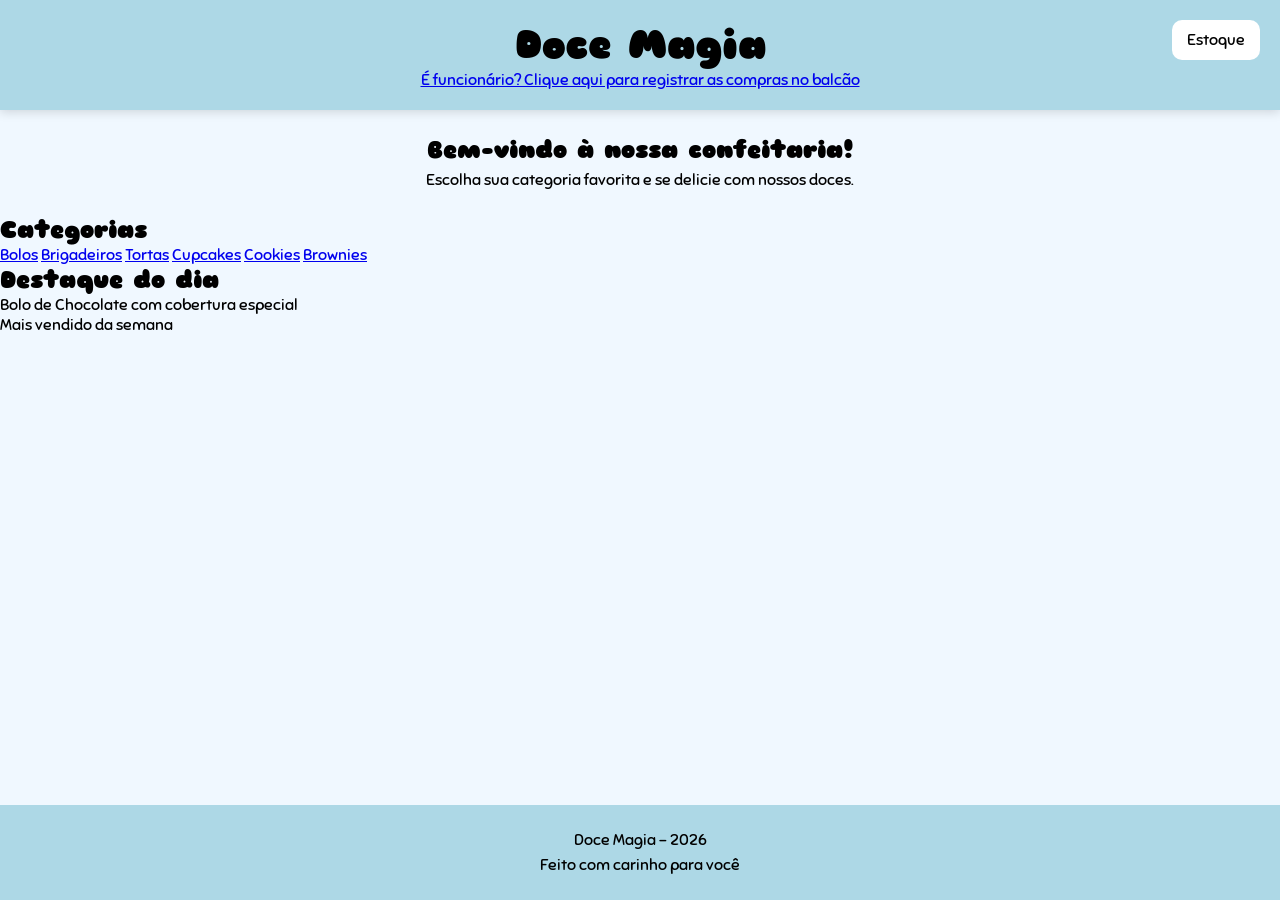
<file: index.html>
<!doctype html>

<html lang="pt-BR">
  <head>
    <meta charset="UTF-8" />
    <meta name="viewport" content="width=device-width, initial-scale=1.0" />
    <title>Doce Magia</title>

    <link rel="stylesheet" href="./styles/index.css" />
  </head>
  <body>
    <header>
      <h1>Doce Magia</h1>
      <a href="./pages/estoque.html" class="btn-estoque"> Estoque </a>
      <a href="./pages/balcao.html" class="btn-compras-no-balcão">
        É funcionário? Clique aqui para registrar as compras no balcão
      </a>
    </header>

    <section class="banner">
      <h2>Bem-vindo à nossa confeitaria!</h2>
      <p>Escolha sua categoria favorita e se delicie com nossos doces.</p>
    </section>

    <main>
      <section class="categorias">
        <h2>Categorias</h2>

        <div class="cards">
          <a class="card" href="./pages/bolos.html">Bolos</a>
          <a class="card" href="./pages/brigadeiro.html">Brigadeiros</a>
          <a class="card" href="./pages/torta.html">Tortas</a>
          <a class="card" href="./pages/cupcake.html">Cupcakes</a>
          <a class="card" href="./pages/cookie.html">Cookies</a>
          <a class="card" href="./pages/brownie.html">Brownies</a>
        </div>
      </section>

      <section class="destaque">
        <h2>Destaque do dia</h2>

        <div class="box-destaque">
          <p>Bolo de Chocolate com cobertura especial</p>
          <p>Mais vendido da semana</p>
        </div>
      </section>
    </main>
    <footer>
      <p>Doce Magia - 2026</p>
      <p>Feito com carinho para você</p>
    </footer>
  </body>
</html>
</file>
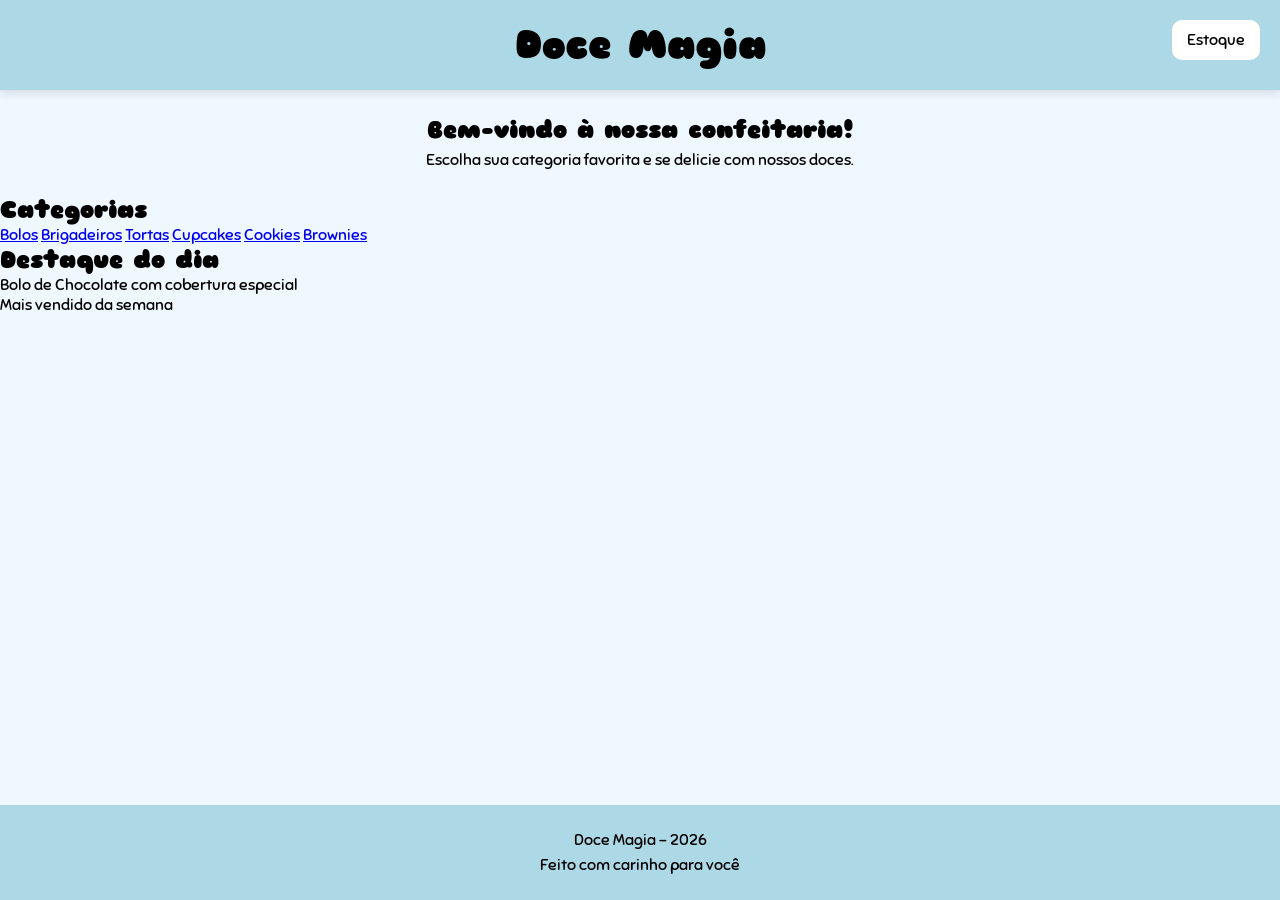
<file: pages/index.html>
<!DOCTYPE html>

<html lang="pt-BR">
<head>
    <meta charset="UTF-8">
    <meta name="viewport" content="width=device-width, initial-scale=1.0">
    <title>Doce Magia</title>

<link rel="stylesheet" href="../styles/index.css" />
</head>
<body>
<header>
    <h1>Doce Magia</h1>
    <a href="estoque.html" class="btn-estoque">
        Estoque
    </a>
</header>

<section class="banner">
    <h2>Bem-vindo à nossa confeitaria!</h2>
    <p>Escolha sua categoria favorita e se delicie com nossos doces.</p>
</section>

<main>

<section class="categorias">

    <h2>Categorias</h2>

    <div class="cards">

        <a class="card" href="./index2.html">Bolos</a>
        <a class="card" href="#">Brigadeiros</a>
        <a class="card" href="#">Tortas</a>
        <a class="card" href="#">Cupcakes</a>
        <a class="card" href="#">Cookies</a>
        <a class="card" href="#">Brownies</a>

    </div>

</section>

<section class="destaque">

    <h2>Destaque do dia</h2>

    <div class="box-destaque">
        <p>Bolo de Chocolate com cobertura especial</p>
        <p>Mais vendido da semana</p>
    </div>

</section>
</main>
<footer>
    <p>Doce Magia - 2026</p>
    <p>Feito com carinho para você</p>
</footer>
</body>
</html>
</file>
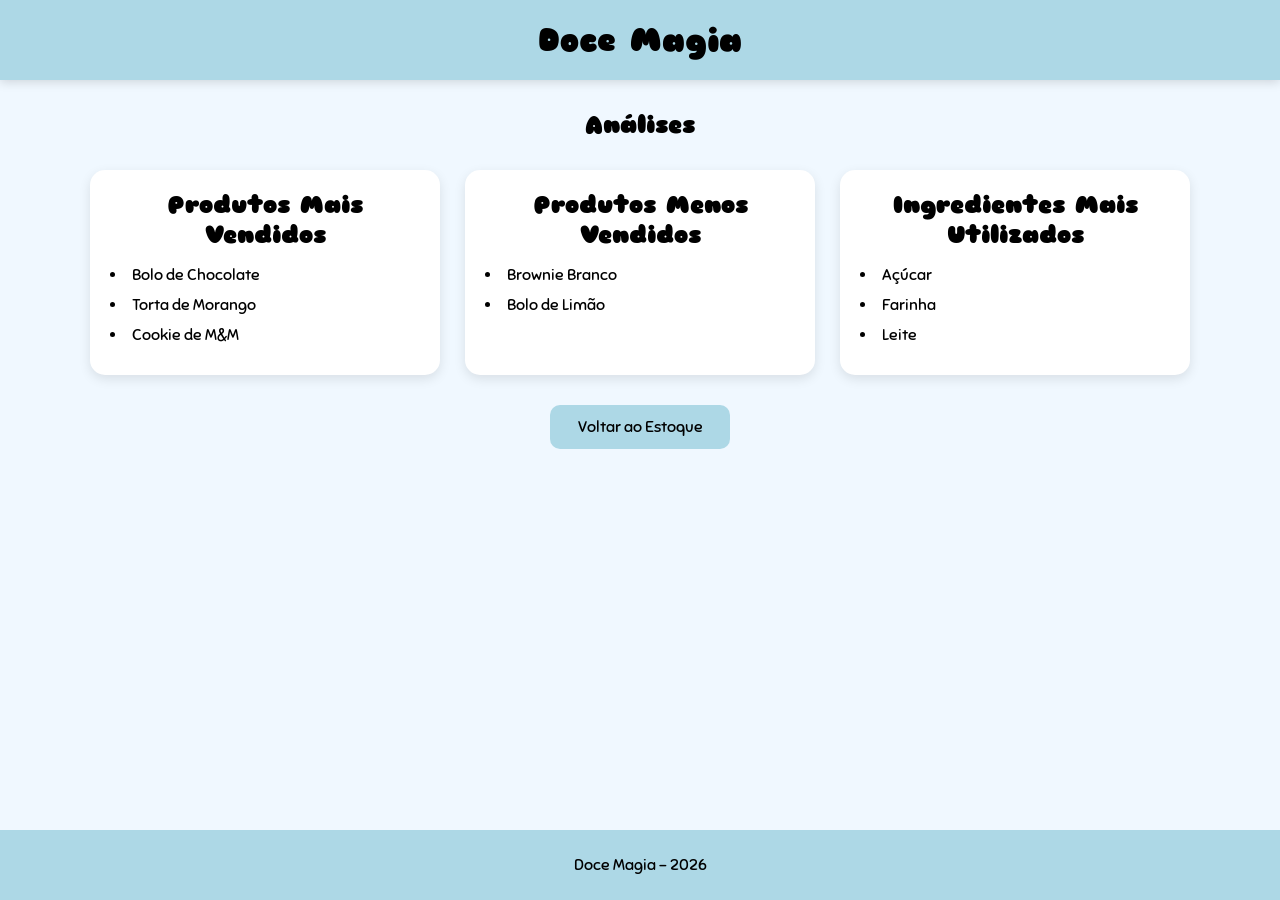
<file: pages/analises.html>
<body>

<header>
    <h1>Doce Magia</h1>

<link rel="stylesheet" href="../styles/analises.css" />
</header>

<main>

    <h2 class="titulo">Análises</h2>

    <section class="analises">

        <div class="card-analise">
            <h2>Produtos Mais Vendidos</h2>

            <ul>
                <li>Bolo de Chocolate</li>
                <li>Torta de Morango</li>
                <li>Cookie de M&M</li>
            </ul>
        </div>

        <div class="card-analise">
            <h2>Produtos Menos Vendidos</h2>

            <ul>
                <li>Brownie Branco</li>
                <li>Bolo de Limão</li>
            </ul>
        </div>

        <div class="card-analise">
            <h2>Ingredientes Mais Utilizados</h2>

            <ul>
                <li>Açúcar</li>
                <li>Farinha</li>
                <li>Leite</li>
            </ul>
        </div>

    </section>

    <a href="estoque.html" class="btn-voltar">
        Voltar ao Estoque
    </a>

</main>

<footer>
    <p>Doce Magia - 2026</p>
</footer>

</body>
</file>
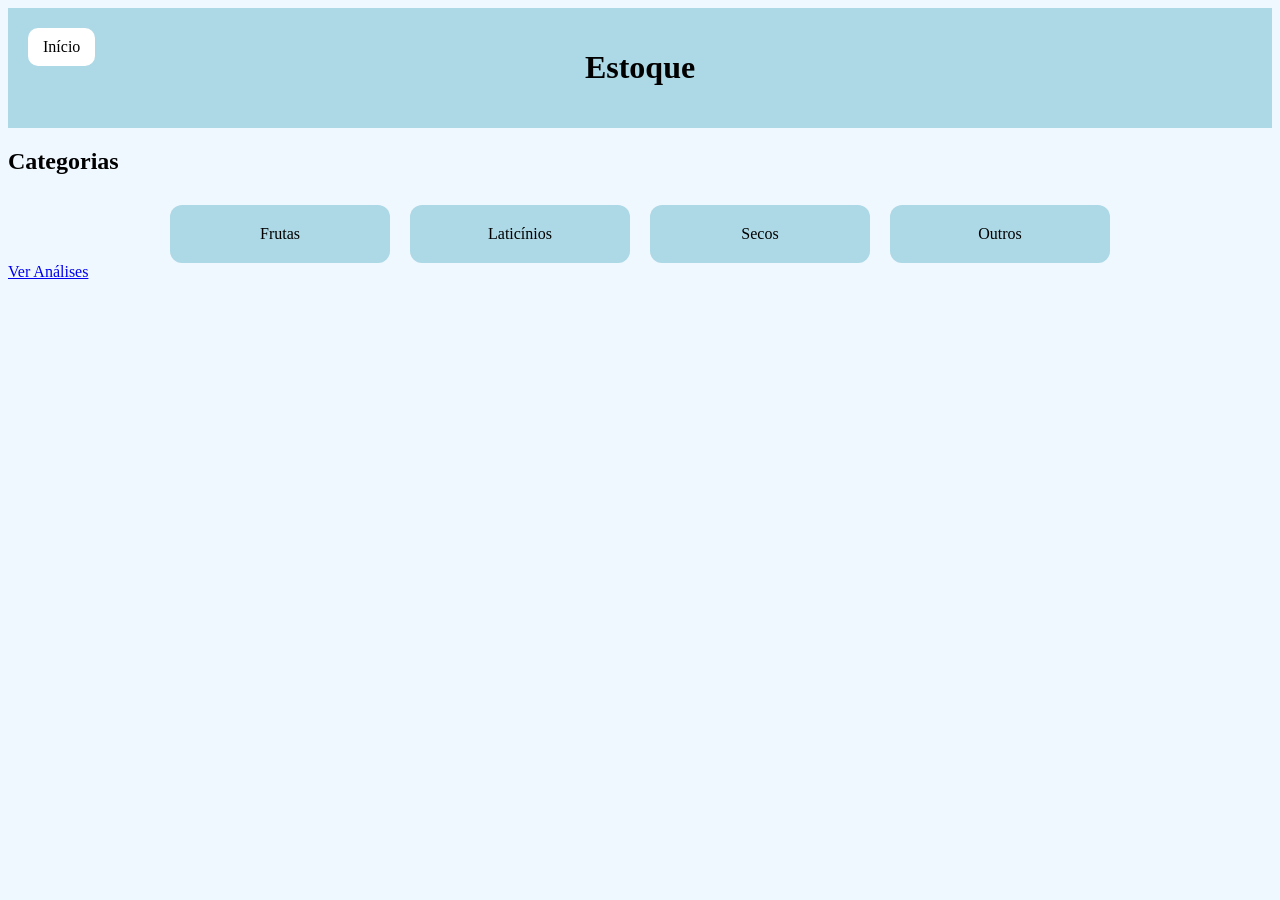
<file: pages/estoque.html>
<!DOCTYPE html>
<html lang="pt-BR">

<head>
    <meta charset="UTF-8">
    <title>Estoque</title>

    <link rel="stylesheet" href="../styles/estoque.css">
</head>

<body>

<header>
    <h1>Estoque</h1>
    <a href="index.html" class="btn-inicio">
    Início
    </a>
</header>

<main>

<h2>Categorias</h2>

<div class="cards">

    <a class="card" href="estoque-frutas.html">
        Frutas
    </a>

    <a class="card" href="estoque-laticinios.html">
        Laticínios
    </a>

    <a class="card" href="estoque-secos.html">
        Secos
    </a>

    <a class="card" href="estoque-outros.html">
        Outros
    </a>

</div>

<a class="btn-analises" href="analises.html">
    Ver Análises
</a>

</main>

</body>
</html>
</file>
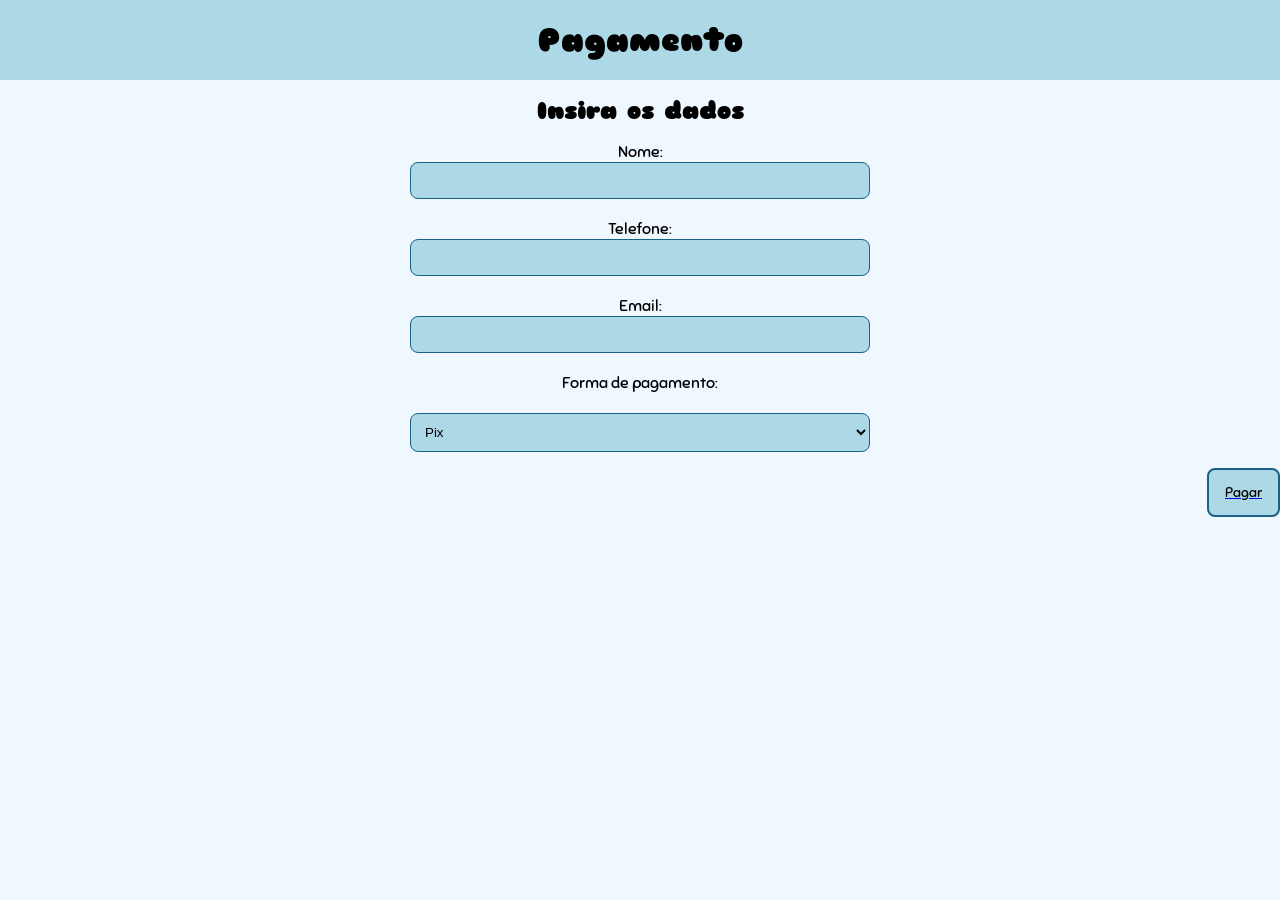
<file: pages/pagamento.html>
<!DOCTYPE html>
<html lang="pt-BR">
<head>
    <meta charset="UTF-8">
    <meta name="viewport" content="width=device-width, initial-scale=1.0">
    <title>Document</title>
    <link rel="stylesheet" href="../styles/pagamento.css">
</head>
<body>
    <header>
        <h1>Pagamento</h1>
    </header>

    <main>
        <h2>Insira os dados</h2>
        <form action="URL" method="post" class="formulario">
            <div>
                <label for="nome">Nome: </label>
                <input type="text" id="nome" name="nome" required>
            </div>

            <div>
                <label for="telefone"> Telefone: </label>
                <input type="tel" id="telefone" name="tel" required>
            </div>

            <div>
                <label for="email">Email: </label>
                <input type="email" id="email" name="email" required>
            </div>

            <label for="pagamento">Forma de pagamento: </label>
            <select id="pagamento" name="formaPagamento" required>
                <option value="pix">Pix</option>
                <option value="cartão credito">Cartão de Crédito</option>
                <option value="boleto">Boleto</option>
            </select>
        </form>
        <a href="trajeto.html">
            <button class="pagar">Pagar</button>
        </a>
    </main>
    
</body>
</html>
</file>
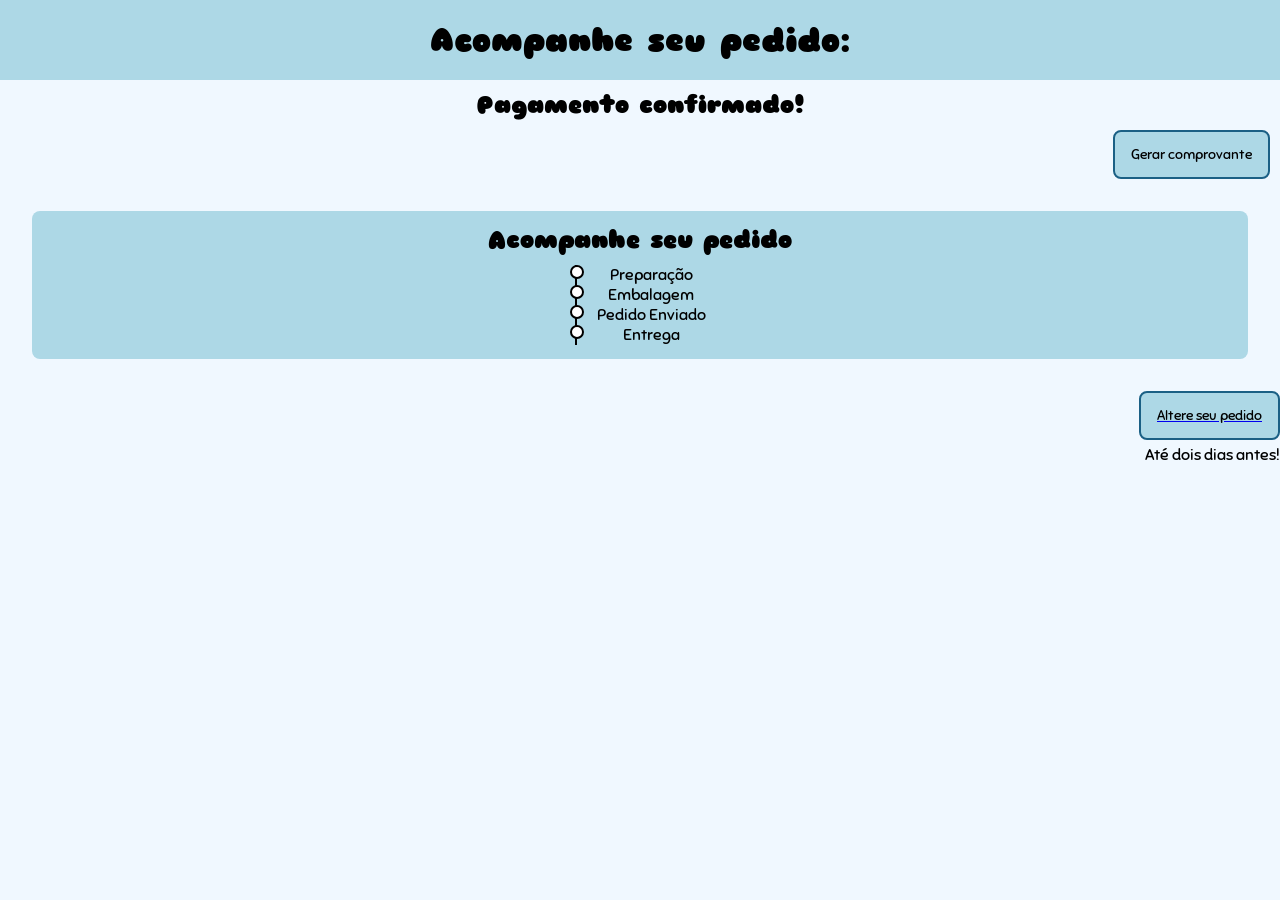
<file: pages/trajeto.html>
<!DOCTYPE html>
<html lang="pt-BR">
<head>
    <meta charset="UTF-8">
    <meta name="viewport" content="width=device-width, initial-scale=1.0">
    <title>Trajeto do pedido</title>
    <link rel="stylesheet" href="../styles/trajeto.css">
</head>
<body>
    <h1>Acompanhe seu pedido: </h1>
    <section class="pago">
        <h2>Pagamento confirmado!</h2>
        <button class="btn">Gerar comprovante</button>
    </section>
    <section class="pedido">
        <h2>Acompanhe seu pedido</h2>
        <ul class="timeline">
            <li class="etapa ">Preparação</li>
            <li class="etapa ">Embalagem</li>
            <li class="etapa ">Pedido Enviado</li>
            <li class="etapa ">Entrega</li>
        </ul>
    </section>
    <div class="alterar">
        <a href="index.html">
            <button class="btn">Altere seu pedido</button>
        </a>
        <p class="legenda">Até dois dias antes!</p>
    </div>

    
</body>
</html>
</file>
<file: styles/index.css>
@import url('https://fonts.googleapis.com/css2?family=Sniglet:wght@400;800&display=swap');

*{
box-sizing: border-box;
margin: 0;
padding: 0;
}

body{
background-color: aliceblue;
min-height: 100vh;
display: flex;
flex-direction: column;
font-family: 'Sniglet', cursive;
}

header{
background-color: lightblue;
padding: 20px;
text-align: center;
box-shadow: 0 2px 10px rgba(0,0,0,0.15);
}

h1{
font-size: 2.5rem;
}

.subtitulo{
margin-top: 5px;
font-size: 1.4rem;
}

main{
flex: 1;
}

.banner{
text-align: center;
padding: 25px;
}

.banner h2{
margin-bottom: 5px;
}

.tudo{
    display: flex;
    justify-content: center;
    align-items: flex-start;
    gap: 25px;
    margin-top: 20px;
}

.btn{
    width: 60px;
    height: 60px;
    border: none;
    border-radius: 50%;
    background-color: lightblue;
    font-size: 2rem;
    cursor: pointer;
    transition: 0.3s;
    margin-top: 120px;
}

.btn:hover{
transform: scale(1.1);
}
.conteudo-bolo{
display: flex;
flex-direction: column;
align-items: center;
justify-content: center;
}

.img{
display: flex;
justify-content: center;
align-items: center;
}

.bolo-img{
width: 400px;
height: 300px;
object-fit: cover;
border-radius: 15px;
box-shadow: 0 5px 15px rgba(0,0,0,0.2);
}

.info{
display: flex;
align-items: center;
gap: 20px;
margin-top: 15px;
}

.bolo{
font-size: 1.8rem;
}

.preco{
font-size: 1.3rem;
}

.descricao{
margin-top: 12px;
text-align: center;
max-width: 450px;
}

.avaliacao{
margin-top: 10px;
font-size: 1.2rem;
}

.comprar{
margin-top: 15px;
padding: 12px 25px;
border: none;
border-radius: 10px;
background-color: lightblue;
cursor: pointer;
font-size: 1rem;
transition: 0.3s;
}

.comprar:hover{
transform: scale(1.05);
}

.detalhes{
margin-top: 15px;
text-align: center;
}

.detalhes p{
margin: 5px 0;
}

footer{
background-color: lightblue;
text-align: center;
padding: 20px;
margin-top: 40px;
}

footer p{
margin: 5px 0;
}

header{
    background-color: lightblue;
    padding: 20px;
    text-align: center;
    position: relative;
}

.btn-estoque{
    position: absolute;
    right: 20px;
    top: 20px;

    padding: 10px 15px;

    background-color: white;
    color: black;

    text-decoration: none;
    border-radius: 10px;

    transition: .3s;
}

.btn-estoque:hover{
    transform: scale(1.05);
}
</file>
<file: styles/analises.css>
@import url('https://fonts.googleapis.com/css2?family=Sniglet:wght@400;800&display=swap');

*{
    margin: 0;
    padding: 0;
    box-sizing: border-box;
}

body{
    font-family: 'Sniglet', cursive;
    background-color: aliceblue;
    min-height: 100vh;
    display: flex;
    flex-direction: column;
}

header{
    background-color: lightblue;
    padding: 20px;
    text-align: center;
    box-shadow: 0 2px 10px rgba(0,0,0,0.15);
}

main{
    flex: 1;
    padding: 30px;
}

.titulo{
    text-align: center;
    margin-bottom: 30px;
}

.analises{
    display: flex;
    flex-wrap: wrap;
    justify-content: center;
    gap: 25px;
}

.card-analise{
    background-color: white;
    width: 350px;
    padding: 20px;
    border-radius: 15px;
    box-shadow: 0 4px 12px rgba(0,0,0,0.1);
}

.card-analise h2{
    text-align: center;
    margin-bottom: 15px;
}

.card-analise ul{
    list-style-position: inside;
}

.card-analise li{
    margin: 10px 0;
}

.btn-voltar{
    display: block;
    width: 180px;
    margin: 30px auto;
    text-align: center;
    text-decoration: none;
    color: black;
    background-color: lightblue;
    padding: 12px;
    border-radius: 10px;
    transition: 0.3s;
}

.btn-voltar:hover{
    transform: scale(1.05);
}

footer{
    background-color: lightblue;
    text-align: center;
    padding: 20px;
}

footer p{
    margin: 5px 0;
}

@media (max-width: 768px){

    .card-analise{
        width: 90%;
    }

}
</file>
<file: styles/estoque.css>
body{
    font-family: 'Sniglet', cursive;
    background-color: aliceblue;
}

header{
    background-color: lightblue;
    padding: 20px;
    text-align: center;
}

.cards{
    display: flex;
    justify-content: center;
    gap: 20px;
    margin-top: 30px;
    flex-wrap: wrap;
}

.card{
    width: 180px;
    padding: 20px;

    text-align: center;

    text-decoration: none;

    color: black;

    background-color: lightblue;

    border-radius: 12px;
}

table{
    width: 80%;
    margin: 30px auto;

    border-collapse: collapse;
}

th, td{
    border: 1px solid #ccc;
    padding: 12px;
}

input{
    width: 100px;
}

header{
    background-color: lightblue;
    padding: 20px;
    text-align: center;
    position: relative;
}

.btn-inicio{
    position: absolute;
    left: 20px;
    top: 20px;

    padding: 10px 15px;

    background-color: white;
    color: black;

    text-decoration: none;
    border-radius: 10px;

    transition: 0.3s;
}

.btn-inicio:hover{
    transform: scale(1.05);
}
</file>
<file: styles/pagamento.css>
@import url('https://fonts.googleapis.com/css2?family=Sniglet:wght@400;800&display=swap');

*{
box-sizing: border-box;
margin: 0;
padding: 0;
}

body{
    font-family: 'Sniglet', cursive;
    background-color: aliceblue;
    width: 100%;
}

header{
    background-color: lightblue;
    padding: 20px;
    text-align: center;
}

main{
    text-align: center;
    margin-top: 1rem;
}

.formulario{
    display: flex;
    flex-direction: column;
    row-gap: 20px;
    width: 100%;
    max-width: 500px;
    margin: 0 auto;
    padding: 0 20px;
    box-sizing: border-box;
    
}

input {
    width: 100%;
    border: 1px solid rgb(27, 96, 133);
    background-color: lightblue;
    padding: 10px;
    border-radius: 8px;

}

h2{
    margin-bottom: 1rem;
}

.pagar{
    font-family: 'Sniglet', cursive;
    border-radius: 8px;
    padding: 14px 16px;
    font-size: 14px;
    margin-top: 1rem;
    display: block;
    margin-left: auto;
    border: 2px solid rgb(27, 96, 133); 
    background-color: lightblue;
}

select{
    width: 100%;
    border: 1px solid rgb(27, 96, 133);
    background-color: lightblue;
    padding: 10px;
    border-radius: 8px;
}
</file>
<file: styles/trajeto.css>
@import url('https://fonts.googleapis.com/css2?family=Sniglet:wght@400;800&display=swap');

*{
box-sizing: border-box;
margin: 0;
padding: 0;
}

body{
    font-family: 'Sniglet', cursive;
    background-color: aliceblue;
    width: 100%;
    text-align: center;
}

h1{
    background-color: lightblue;
    padding: 20px;
    text-align: center;
}

.pedido{
    background-color: lightblue;
    border-radius: 8px;
    padding: 14px 16px;
    display: flex;
    flex-direction: column;
    align-items: center;
    margin: 2rem;
}
.timeline{
    list-style: none;
    padding-left: 20px;
    border-left: 2px solid;
}

.etapa{
    position: relative;
}
.etapa::before{
    content: '';
    position: absolute;
    width: 10px;
    height: 10px;
    background-color: white;
    border: 2px solid;
    border-radius: 50%;
    left: -27px;
}

.pago{
    margin: 10px;
}

h2{
    margin-bottom: 10px;
}

.btn{
    font-family: 'Sniglet', cursive;
    border-radius: 8px;
    padding: 14px 16px;
    font-size: 14px;
    display: block;
    margin-left: auto;
    border: 2px solid rgb(27, 96, 133); 
    background-color: lightblue;
}

.alterar{
    display: flex;
    flex-direction: column;
    align-items: flex-e;

}
.legenda{
    display: block;
    margin-left: auto;
    margin-top: 5px;
}
</file>
